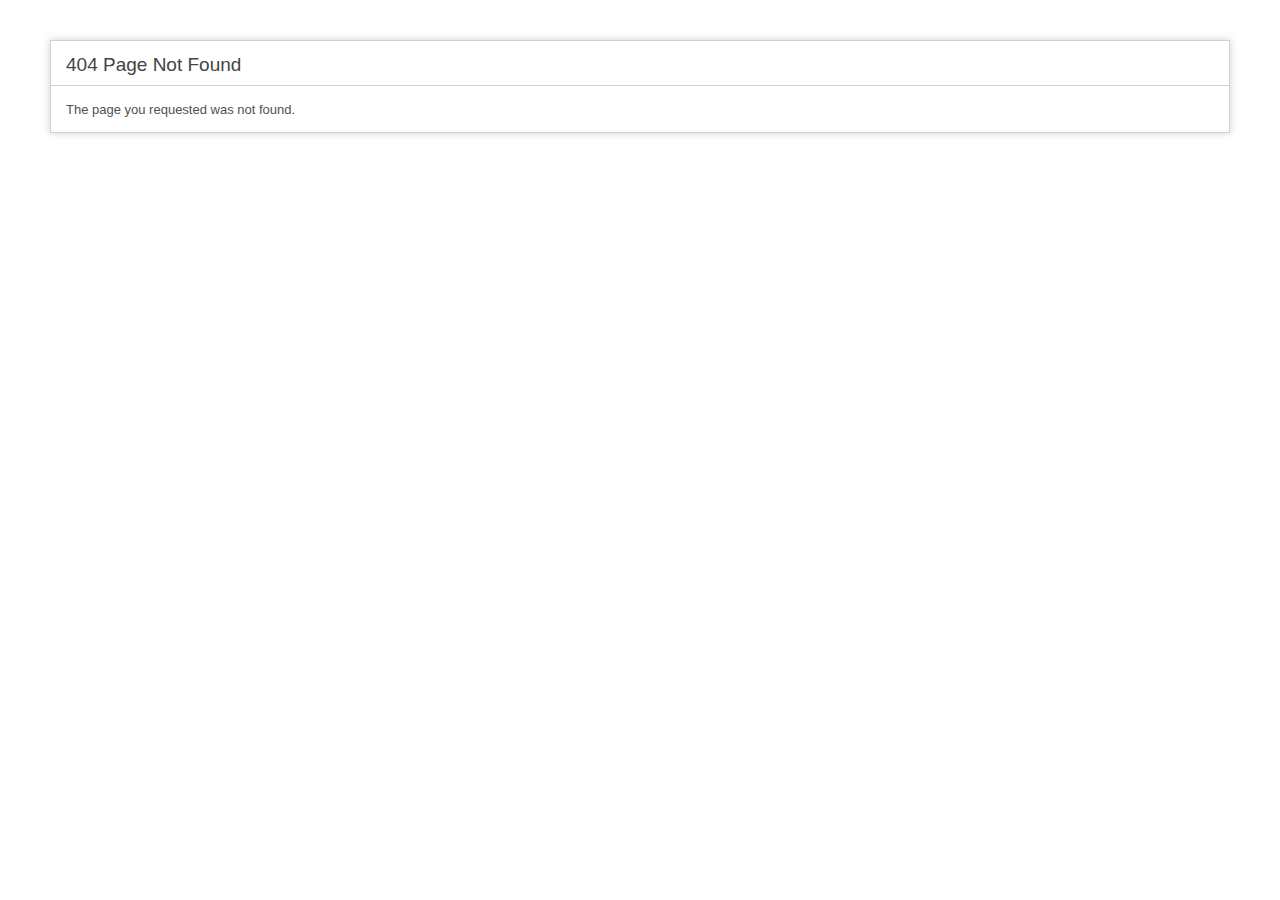
<file: assets-website/css/Flaticon-2.html>
<!DOCTYPE html>
<html lang="en">
<head>
<meta charset="utf-8">
<title>404 Page Not Found</title>
<style type="text/css">

::selection { background-color: #E13300; color: white; }
::-moz-selection { background-color: #E13300; color: white; }

body {
	background-color: #fff;
	margin: 40px;
	font: 13px/20px normal Helvetica, Arial, sans-serif;
	color: #4F5155;
}

a {
	color: #003399;
	background-color: transparent;
	font-weight: normal;
}

h1 {
	color: #444;
	background-color: transparent;
	border-bottom: 1px solid #D0D0D0;
	font-size: 19px;
	font-weight: normal;
	margin: 0 0 14px 0;
	padding: 14px 15px 10px 15px;
}

code {
	font-family: Consolas, Monaco, Courier New, Courier, monospace;
	font-size: 12px;
	background-color: #f9f9f9;
	border: 1px solid #D0D0D0;
	color: #002166;
	display: block;
	margin: 14px 0 14px 0;
	padding: 12px 10px 12px 10px;
}

#container {
	margin: 10px;
	border: 1px solid #D0D0D0;
	box-shadow: 0 0 8px #D0D0D0;
}

p {
	margin: 12px 15px 12px 15px;
}
</style>
</head>
<body>
	<div id="container">
		<h1>404 Page Not Found</h1>
		<p>The page you requested was not found.</p>	</div>
</body>
</html>
</file>
